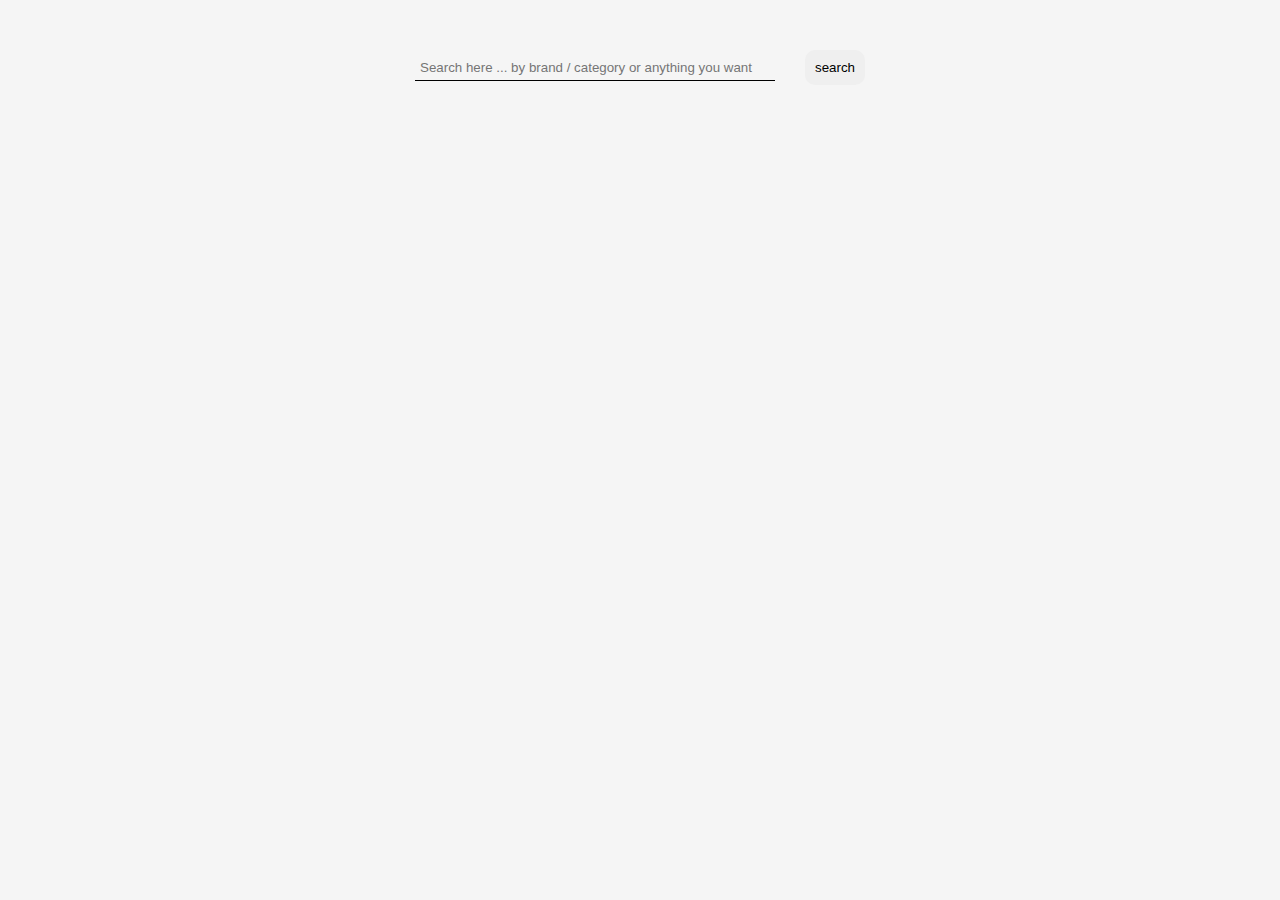
<file: index.html>
<!DOCTYPE html>
<html lang="en">
    <head>
        <meta charset="UTF-8">
        <meta http-equiv="X-UA-Compatible" content="IE=edge">
        <meta name="viewport" content="width=device-width, initial-scale=1.0">
        <link rel="stylesheet" href="./assets/css/style.css" />
        <title>Task5 Marah Mayhoub</title>
    </head>
    <body>

        <div class="container">
            <div class="search-input">
                <input class="search" type="search" placeholder="Search here ... by brand / category or anything you want "/>
                <button class="btn">search</button>
            </div>

            <div class="products">


            </div>

            <div class="slider">
            </div>
        </div>


        <script src="./assets/js/script.js"></script>

    </body>
</html>
</file>
<file: assets/css/style.css>
* {
    margin: 0;
    padding: 0;
    box-sizing: border-box;
}

body{
background-color: whitesmoke;
}

.container .search-input {
    display: flex;
    align-items: center;
    justify-content: space-between;
    width: 450px;
    margin: auto;
    margin-top: 50px;
}

.container .search-input input {
    padding: 5px;
    background-color: transparent;
    border: none;
    border-bottom: 1px solid black;
    width: 80%;
    outline: none;
}

.container .search-input button {
    padding: 10px;
    border: none;
    border-radius: 10px;
}

.container .products {
    display: flex;
    align-items: center;
    gap: 50px;
    flex-wrap: wrap;
    justify-content: center;
    font-family: cursive;
    margin-top: 50px;
    padding: 50px;
}

.container .products .product-card {
    padding: 20px;
    width: 300px;
    height: 600px;
    background-color: whitesmoke;
    box-shadow: 1px 1px 2px 2px rgb(97, 93, 93);
    display: flex;
    flex-direction: column;
    justify-content: space-between;
}

.container .products .product-card .imgbtn {
   cursor: pointer;
   width: 100%;
   height: 40%;
   border: none;
}

.container .products .product-card .imgbtn .theImg {
    width: 100%;
    height: 100%;
}


.container .products .product-card .brand {
    display: flex;
    align-items: center;
    justify-content: space-between;
    /* margin: 20px 0 0 0; */

}

.container .products .product-card .brand h1{
    font-size: 22px;
    color: lightseagreen;
}

.container .products .product-card .brand span{
    font-size: 22px;
    color: rgb(77, 74, 74);
}


.container .products .product-card .divBottom{
    display: flex;
    flex-direction: column;
    justify-content: space-between;
    height: 45%;
}


.container .products .product-card .details h3{
    margin-top: 10px;
}

.container .products .product-card .details p {
    text-align: justify;
    word-wrap:break-word;
}


.leftPrice{
    color: red;
    font-weight: bold;
}
.slider{
    width: 30%;
    display: flex;
    justify-content: space-between;
    align-items: center;
    align-self: center;
    /* margin: 30px 0px; */
    margin: auto;
}

.slider span{
    border-radius:10px 90px;
    padding: 15px;
    background-color: rgb(235, 180, 180);
    /* color: white; */
    font-size: 28px;
    font-weight: bold;
    cursor: pointer;
     margin: 50px 0px;

}

.slider span .active{
background-color: whitesmoke;
  /* pointer-events: none; */

}

.rebtn{
    padding: 10px;
    border-radius: 10px;
    background-color: lightblue;
    font-family: cursive;
    font-weight: bold;
}
</file>
